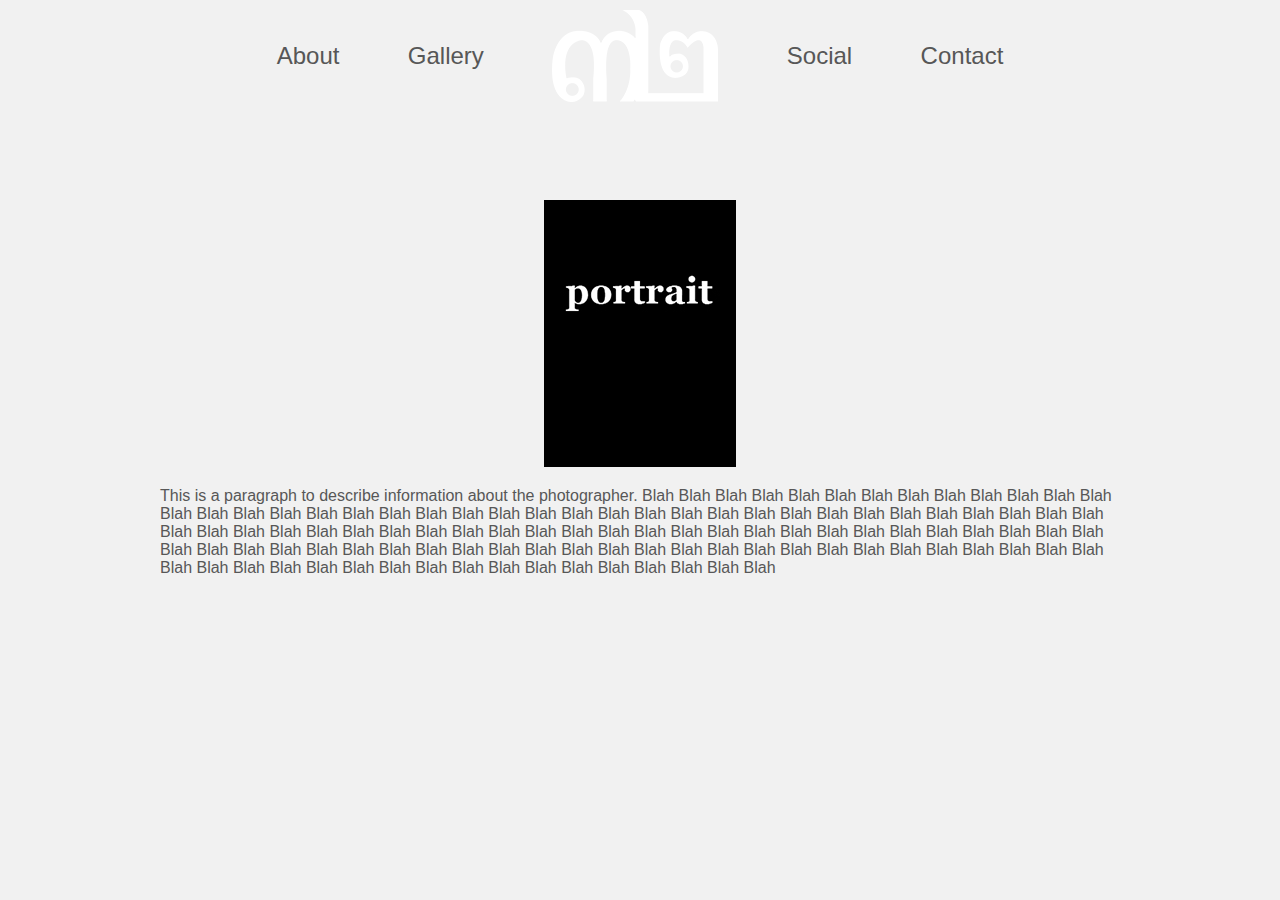
<file: about.html>
<!DOCTYPE html>
<html>
<head>
	<title>About Me</title>
	<link rel="stylesheet" href="css/main.css" type="text/css">
	<link rel="stylesheet" href="css/sub.css" type="text/css">
</head>
<body>
	<section>
		<div id="header">
			<div class="hDiv" id="aboutLink">
				<a href="about.html">About</a>
			</div>
			<div class="hDiv" id="portfolioLink">
				<a href="gallery.html">Gallery</a>
			</div>
			<div class="hDiv" id="logo">
				<a href="index.html">
					<img src="images/logo_lrg.png"/>
				</a>
			</div>
			<div class="hDiv" id="fbLink">
				<a href="social.html">Social</a>
			</div>
			<div class="hDiv" id="contactLink">
				<a href="contact.html">Contact</a>
			</div>
		</div>
		<div class="Ctnr">
			<div class="subCtnr">
				<img src="images/portrait_temp.jpg"/>
				<p>This is a paragraph to describe information about the photographer. Blah Blah Blah Blah Blah Blah Blah Blah Blah Blah Blah Blah Blah Blah Blah Blah Blah Blah Blah Blah Blah Blah Blah Blah Blah Blah Blah Blah Blah Blah Blah Blah Blah Blah Blah Blah Blah Blah Blah Blah Blah Blah Blah Blah Blah Blah Blah Blah Blah Blah Blah Blah Blah Blah Blah Blah Blah Blah Blah Blah Blah Blah Blah Blah Blah Blah Blah Blah Blah Blah Blah Blah Blah Blah Blah Blah Blah Blah Blah Blah Blah Blah Blah Blah Blah Blah Blah Blah Blah Blah Blah Blah Blah Blah Blah Blah Blah Blah Blah Blah Blah Blah Blah Blah Blah Blah Blah Blah <p>
			</div>
		</div>
	</section>
</body>
</html>
</file>
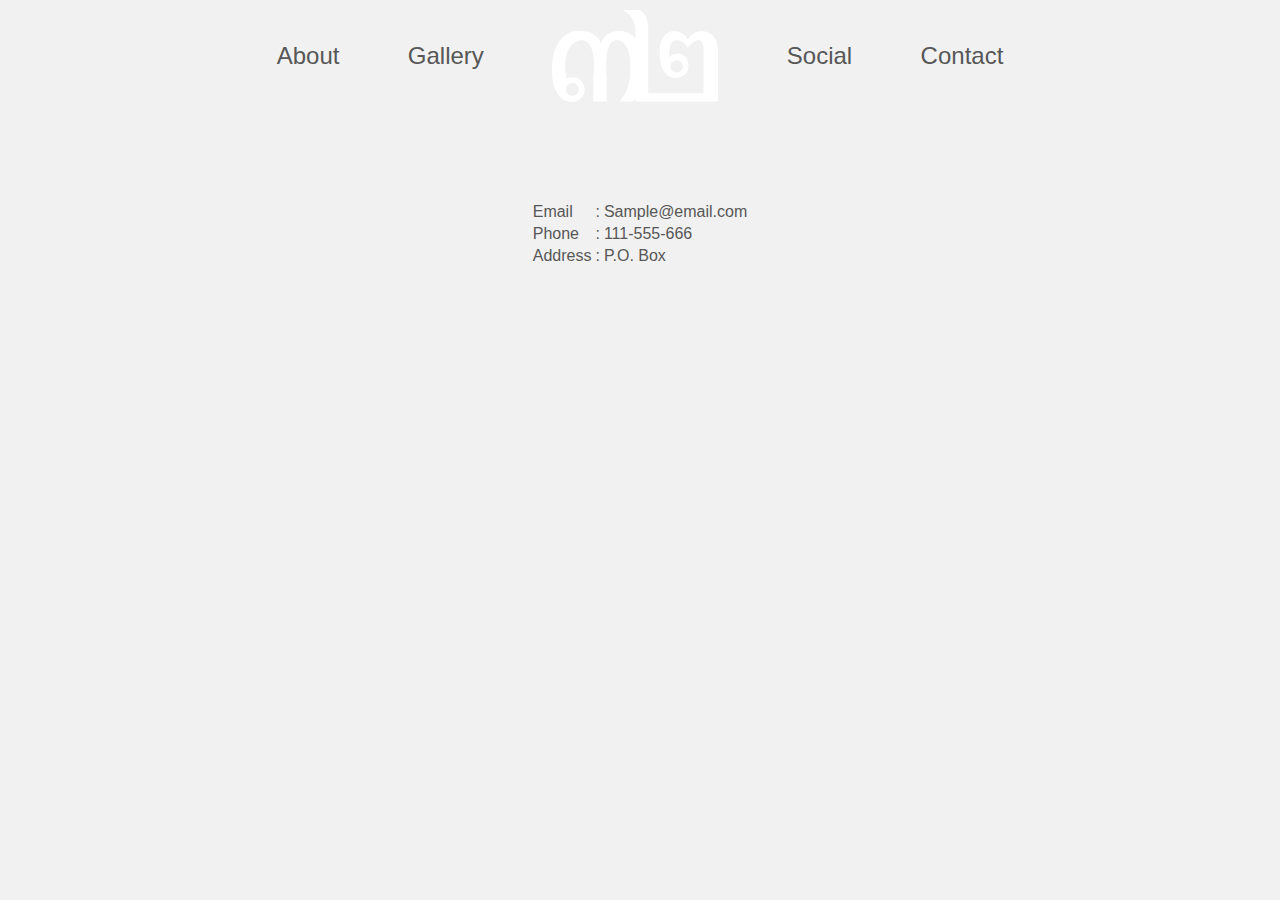
<file: contact.html>
<!DOCTYPE html>
<html>
<head>
	<title>Contact</title>
	<link rel="stylesheet" href="css/main.css" type="text/css">
	<link rel="stylesheet" href="css/sub.css" type="text/css">
</head>
<body>
	<section>
		<div id="header">
			<div class="hDiv" id="aboutLink">
				<a href="about.html">About</a>
			</div>
			<div class="hDiv" id="portfolioLink">
				<a href="gallery.html">Gallery</a>
			</div>
			<div class="hDiv" id="logo">
				<a href="index.html">
					<img src="images/logo_lrg.png"/>
				</a>
			</div>
			<div class="hDiv" id="fbLink">
				<a href="social.html">Social</a>
			</div>
			<div class="hDiv" id="contactLink">
				<a href="contact.html">Contact</a>
			</div>
		</div>
		<div class="Ctnr">
			<div class="subCtnr">
				<table>
					<tr>
						<td>Email</td>
						<td>:</td>
						<td>Sample@email.com</td>
					</tr>
					<tr>
						<td>Phone</td>
						<td>:</td>
						<td>111-555-666</td>
					</tr>
					<tr>
						<td>Address</td>
						<td>:</td>
						<td>P.O. Box</td>
					</tr>
				</table>
			</div>
		</div>
	</section>
</body>
</html>
</file>
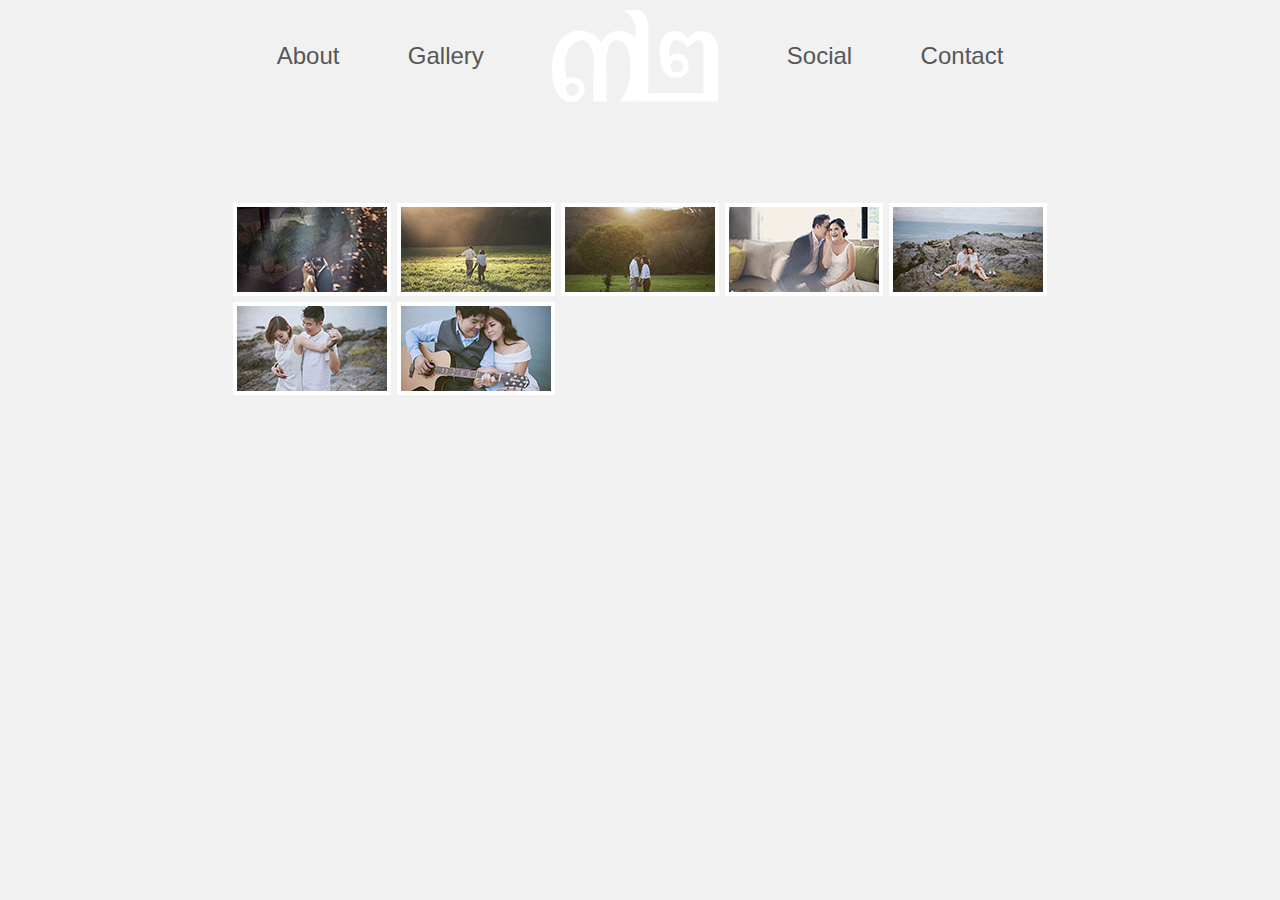
<file: gallery.html>
<!DOCTYPE html>
<html>
<head>
	<title>Gallery</title>
	<link rel="stylesheet" href="css/main.css" type="text/css">
	<link rel="stylesheet" href="css/sub.css" type="text/css">
</head>
<body>
	<section>
		<div id="header">
			<div class="hDiv" id="aboutLink">
				<a href="about.html">About</a>
			</div>
			<div class="hDiv" id="portfolioLink">
				<a href="gallery.html">Gallery</a>
			</div>
			<div class="hDiv" id="logo">
				<a href="index.html">
					<img src="images/logo_lrg.png"/>
				</a>
			</div>
			<div class="hDiv" id="fbLink">
				<a href="social.html">Social</a>
			</div>
			<div class="hDiv" id="contactLink">
				<a href="contact.html">Contact</a>
			</div>
		</div>
		<div class="Ctnr">
			<div id="gallery">
				<img class="gaImg" id="gi0" src="images/gallery/image0-150.jpg"/>
				<img class="gaImg" id="gi1" src="images/gallery/image1-150.jpg"/>
				<img class="gaImg" id="gi2" src="images/gallery/image2-150.jpg"/>
				<img class="gaImg" id="gi3" src="images/gallery/image3-150.jpg"/>
				<img class="gaImg" id="gi4" src="images/gallery/image4-150.jpg"/>
				<img class="gaImg" id="gi5" src="images/gallery/image5-150.jpg"/>
				<img class="gaImg" id="gi6" src="images/gallery/image6-150.jpg"/>
			</div>
		</div>
	</section>
	<div id="viewImage">
		<div id="photoBox">
		</div>
		<footer>
			<div id="footText">
				<p>Description &amp; copywrite info</p>
			</div>
		</footer>
	</div>
</body>
<script src="https://code.jquery.com/jquery-2.1.4.min.js"></script>
<script src="js/galleryModal.js"></script>
</html>
</file>
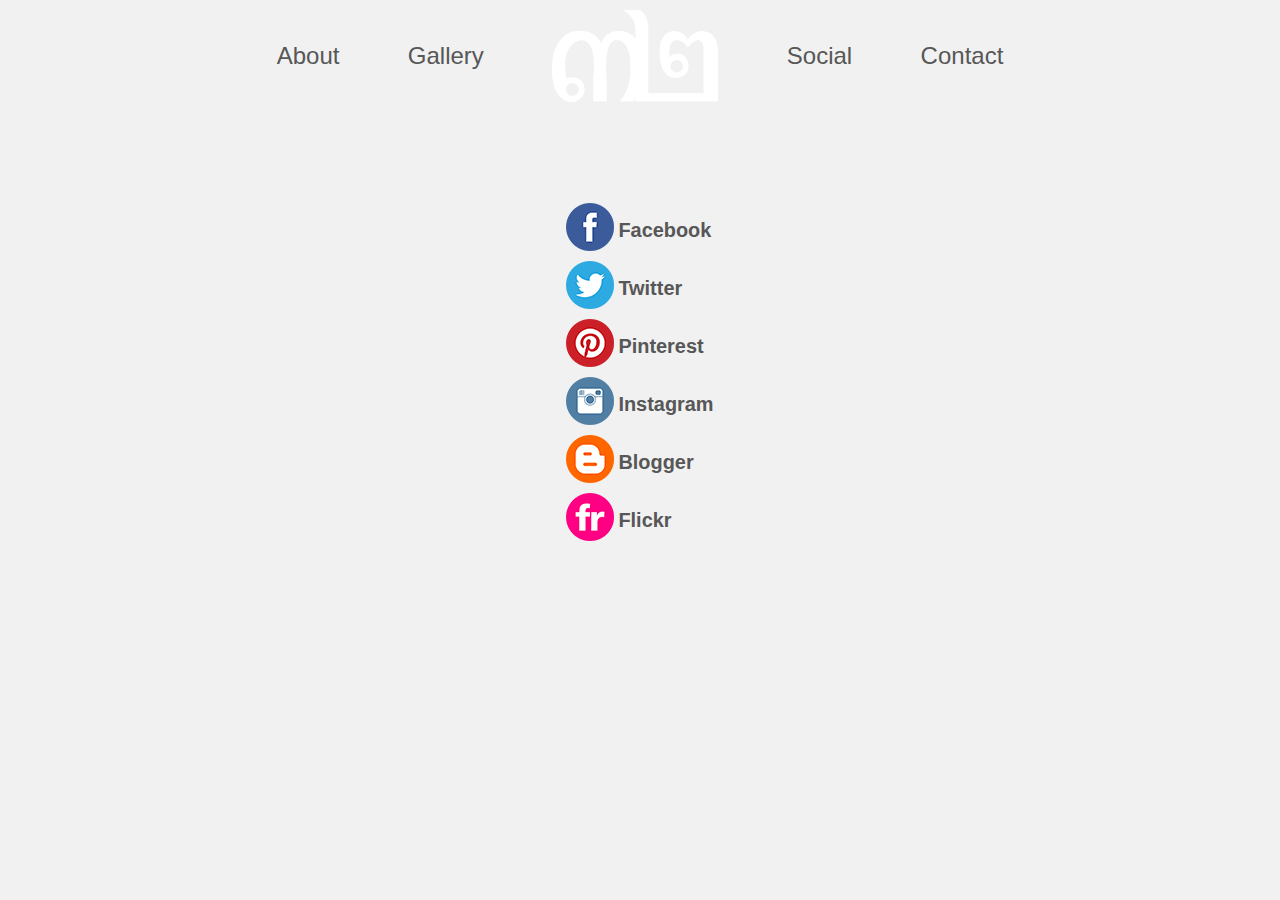
<file: social.html>
<!DOCTYPE html>
<html>
<head>
	<title>Social</title>
	<link rel="stylesheet" href="css/main.css" type="text/css">
	<link rel="stylesheet" href="css/sub.css" type="text/css">
</head>
<body>
	<section>
		<div id="header">
			<div class="hDiv" id="aboutLink">
				<a href="about.html">About</a>
			</div>
			<div class="hDiv" id="portfolioLink">
				<a href="gallery.html">Gallery</a>
			</div>
			<div class="hDiv" id="logo">
				<a href="index.html">
					<img src="images/logo_lrg.png"/>
				</a>
			</div>
			<div class="hDiv" id="fbLink">
				<a href="social.html">Social</a>
			</div>
			<div class="hDiv" id="contactLink">
				<a href="contact.html">Contact</a>
			</div>
		</div>
		<div class="Ctnr">
			<div class="subCtnr">
				<table>
					<tr>
						<td><a href="#"><img src="images/facebook.png"/></a></td>
						<td><a href="#"><h5>Facebook</h5></a></td>
					</tr>
					<tr>
						<td><a href="#"><img src="images/twitter.png"/></a></td>
						<td><a href="#"><h5>Twitter</h5></a></td>
					</tr>
					<tr>
						<td><a href="#"><img src="images/pinterest.png"/></a></td>
						<td><a href="#"><h5>Pinterest</h5></a></td>
					</tr>
					<tr>
						<td><a href="#"><img src="images/instagram.png"/></a></td>
						<td><a href="#"><h5>Instagram</h5></a></td>
					</tr>
					<tr>
						<td><a href="#"><img src="images/blogger.png"/></a></td>
						<td><a href="#"><h5>Blogger</h5></a></td>
					</tr>
					<tr>
						<td><a href="#"><img src="images/flickr.png"/></a></td>
						<td><a href="#"><h5>Flickr</h5></a></td>
					</tr>
				</table>
			</div>
		</div>
	</section>
</body>
</html>
</file>
<file: css/main.css>
body {
	background-color: #f1f1f1;
	position: relative;
	font-family: Arial, sans-serif;
	margin: 0px auto;
	overflow: hidden;
	max-width: 1360px;
	max-height: 768px;
	color: #f1f1f1;
}

a {
	color: #f1f1f1;
	text-decoration: none;
	font-size: 150%;
}

a:hover {
	color: #c2c2b6;
}

section {
	max-width: 1360px;
	max-height: 768px;
	margin: 0px auto;
}

#header {
	position: absolute;
	display: block;
	top: 10px;
	z-index: 2;
	margin: 0px auto;
	text-align: center;
	width: 100%;
	min-width: 800pt;
}

.hDiv {
	display: inline-table;
	vertical-align: middle;
}

.hDiv a, .hDiv img {
	display: table-cell;
	text-align: center;
}

#aboutLink, #portfolioLink {
	position: relative;
	margin-right: 5%;
}

#fbLink, #contactLink {
	position: relative;
	margin-left: 5%;
}

#slider, {
	max-width: 1360px;
	max-height: 768px;
	height: 100%;
	margin: 0 auto;
}

/*without slide-view div, button elements align to top of page*/
#slide-view {
	position: relative;
	overflow: hidden;
	height: 768px;
}

#slide-group {
	position: relative;
}

#slide-group, .slides {
	top: 0;
	left: 0;
	width: 100%;
}

.slides {
	position: absolute;
	width: 100%;
	height: 100%;
	display: none;
	z-index: -1;
}

img .slides {
	position: absolute;
	top: 0;
	left: 0;
	z-index: -1;
}

.slides:first-child {
	display:block;
}

.LRBtns {
	position: absolute;
	display: table;
	border: none;
	opacity: 0.3;
	top: 35%;
	height: 50%;
	z-index: 2;
	padding: 10px;
	background: #c2c2b6;
	font-size: 400%;
	line-height: 0.7em;
}

.LRBtns p {
	display: table-cell;
	vertical-align: middle;
	text-align: center;
	top: 0;
	color: #50575f;
}

.LRBtns:hover {
	opacity: 0.4;
	cursor: pointer;
}

#leftBtn {
	left: 0;
}

#rightBtn {
	right: 0;
}

#slide-btns {
	opacity: 0.6;
	position: absolute;
	display: block;
	top: 600px;
	z-index: 2;
	margin: 0 auto 0 auto;
	text-align: center;
	width: 100%;
	min-width: 800pt;
}

.slide-btn {
	position: relative;
	font-size: 400%;
	color: #c2c2b6;
	background: none;
	border: 0px none;
	line-height: 0.7em;
	margin: 0 3px 0 3px;
}

.slide-btn.active, .slide-btn:hover {
	color: #f1f1f1;
	cursor: pointer;
}
</file>
<file: css/sub.css>
body {
	color: #575757;
	overflow: auto;
}

a {
	color: #575757;
}

h5 {
	margin: 0;
}

/*contact page*/
tr {
	text-align: left;
}

table {
	margin: 0 auto;
}

/*about me page*/
.Ctnr {
	display: block;
	position: absolute;
	top: 200px;
	width: 100%;
	min-width: 800px;
	margin: 0 auto;
}

.subCtnr {
	text-align: center;
	width: 75%;
	margin: 0 auto;
}

.subCtnr p {
	text-align: left;
}

/*gallery page*/
#gallery {
	background-color: #555555;
	text-align: center;
	max-width: 820px;
	margin: 0 auto;
}

#gallery img {
	float: left;
	margin: 3px;
	border: 4px solid #fff;
}

/*gallery page modal*/
.modal {
	position: absolute;
	background: #f6f6f6;
	padding: 10px;
	z-index: 10;
	text-align: right;
}

.modalContent {
	position: relative;
	width: 100%;
}

.closeModal:hover {
	cursor: pointer;
}

/*gallery page viewImage Div*/
#viewImage {
	display: none;
	position: relative;
	width: 100%;
	height: 100%;
	text-align: center;
}

footer {
	position: relative;
	width: 100%;
	height: 100%;
	display: inline;
 	text-align: center;
}

#footText {
	display: inline-block;
	float: left;
	margin: 0 auto 0 30px;
}

#footText p {
	margin: 5px auto;
}
</file>
